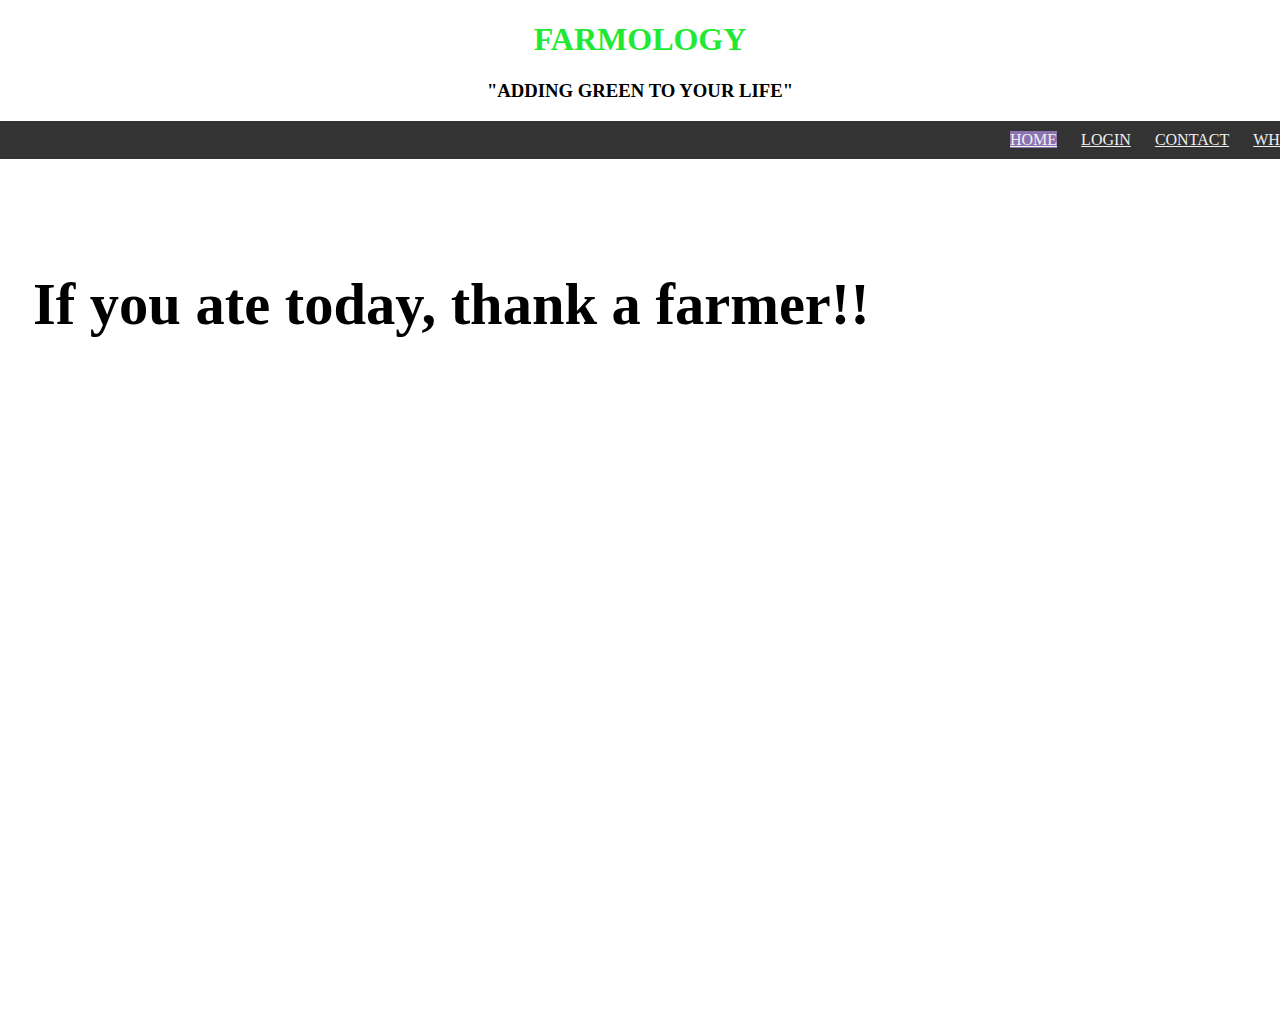
<file: index.html>
<!DOCTYPE html>
<html lang="en">

<head>
    <meta charset="UTF-8">
    <meta http-equiv="X-UA-Compatible" content="IE=edge">
    <meta name="viewport" content="width=device-width, initial-scale=1.0">
    <title>Document</title>
    <link rel="stylesheet" href="/index.css">
</head>

<body>
    <title>HOME PAGE</title>
    <header>
        <h1><center>FARMOLOGY</center></h1>
        <H3><CENTER>"ADDING GREEN TO YOUR LIFE"</CENTER></H3>

        <div class="navbar">
            <ul>
                <li>
                    <a class="active" href="/index.html">HOME</a>
                </li>
                <LI>
                    <a href="/login3.html">LOGIN</a>
                </LI>
                <LI>
                    <A HREF="/contact.html">CONTACT</A>
                </LI>
                <LI>
                    <A href="/whether3.html">WHETHER</A>
                </LI>

            </ul>
        </div>

    </header>
  <div class="food">
    <p><h3>If you ate today, thank a farmer!!</h3></p>
  </div>
  <div class="fpa">
    <p>Agriculture is the art and science of cultivating the soil, growing crops and raising livestock. It includes the preparation of plant and animal products for people to use and their distribution to markets. Agriculture provides most of the world's food and fabrics.

    </p>
  </div>
  
  <div class="foodimg">
    
  </div>

</body>

</html>
</file>
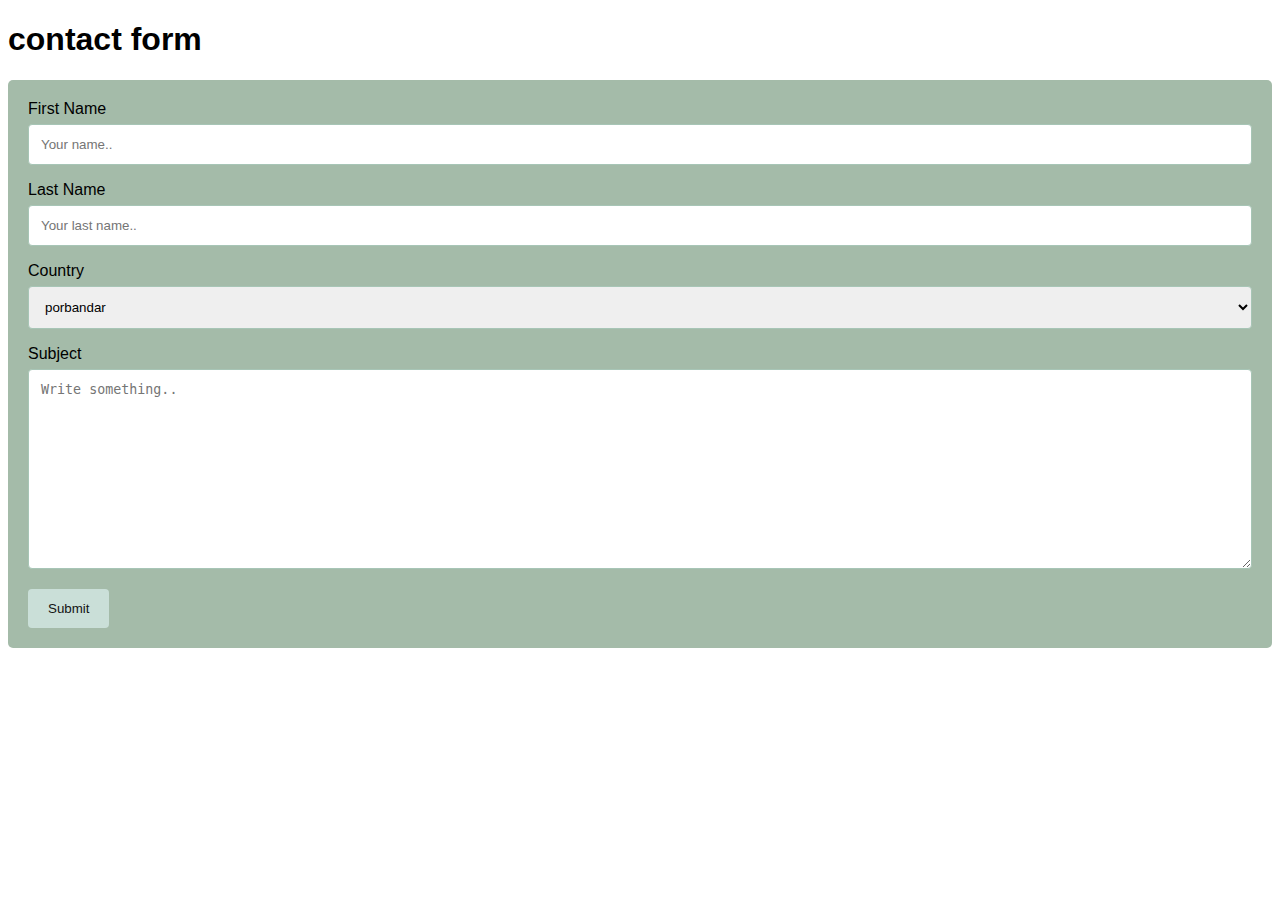
<file: contact.html>
<!DOCTYPE html>
<html lang="en">
<head>
    <meta charset="UTF-8">
    <meta http-equiv="X-UA-Compatible" content="IE=edge">
    <meta name="viewport" content="width=device-width, initial-scale=1.0">
    <title>contact form</title>
    
</head>
<style>
    body {font-family: Arial, Helvetica, sans-serif;}
    * {box-sizing: border-box;}
    .h1{
        text-align: center;
        color: black;
        
    }
    
    input[type=text], select, textarea {
      width: 100%;
      padding: 12px;
      border: 1px solid #a7c5b6;
      border-radius: 4px;
      box-sizing: border-box;
      margin-top: 6px;
      margin-bottom: 16px;
      resize: vertical;
    }
    
    input[type=submit] {
      background-color: #cadfd8;
      color: rgb(19, 20, 19);
      padding: 12px 20px;
      border: none;
      border-radius: 4px;
      cursor: pointer;
    }
    
    input[type=submit]:hover {
      background-color: #bac4ba;
    }
    
    .container {
      border-radius: 5px;
      background-color: #a4bba9;
      padding: 20px;
    }
    </style>
<body>
    <h1>
        contact form
    </h1>
    <div class="container">
        <form action="action_page.php">
      
          <label for="fname">First Name</label>
          <input type="text" id="fname" name="firstname" placeholder="Your name..">
      
          <label for="lname">Last Name</label>
          <input type="text" id="lname" name="lastname" placeholder="Your last name..">
      
          <label for="country">Country</label>
          <select id="country" name="country">
            <option value="australia">porbandar</option>
            <option value="canada">jamnagar</option>
            <option value="usa">rajkot</option>
            <option value="usa">junagadh</option>
            <option value="usa">amreli</option>
            <option value="usa">bhavnagar</option>
            <option value="usa">surendranagar</option>
            <option value="usa">gir-talala</gir-talala></option>
            <option value="usa">devbhumi dwarka</option>
          </select>
      
          <label for="subject">Subject</label>
          <textarea id="subject" name="subject" placeholder="Write something.." style="height:200px"></textarea>
      
          <input type="submit" value="Submit">
      
        </form>
      </div>
      
    
</body>
</html>
</file>
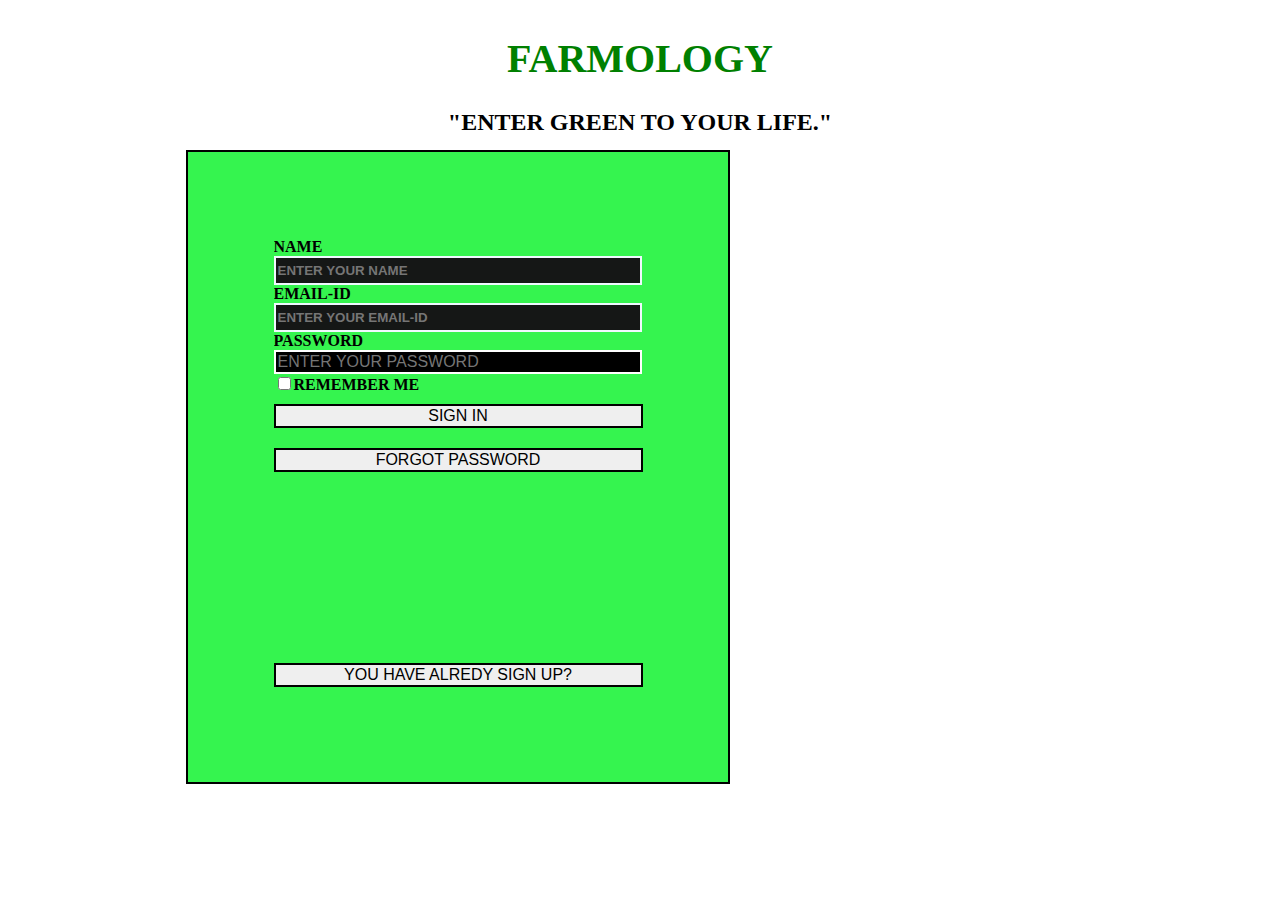
<file: login3.html>
<!DOCTYPE html>
<html lang="en">

<head>
    <meta charset="UTF-8">
    <meta http-equiv="X-UA-Compatible" content="IE=edge">
    <meta name="viewport" content="width=device-width, initial-scale=1.0">
    <title>login page</title>
    <link rel="stylesheet" href="/login3.css">
    
</head>

<body>
    <div logo="logo1">
        <h1><center>FARMOLOGY</center></h1>
      <H2> <CENTER>"ENTER GREEN TO YOUR LIFE."</CENTER></H2> 
    </div>

    <FORM>
        <DIV class="CONTAIN1">
            NAME
            <BR>
            <input type="text" name="NAME" placeholder="ENTER YOUR NAME">
            <br>
            EMAIL-ID
            <BR>
            <INPUT type="TEXT" NAME="EMAIL-ID" PLACEHOLDER="ENTER YOUR EMAIL-ID">
            <BR>
            PASSWORD
            <BR>
            <INPUT type="PASSWORD" NAME="PASSWORD" placeholder="ENTER YOUR PASSWORD">
            <BR>
            <input TYPE="CHECKBOX" NAME="CHECKBOX">REMEMBER ME
            <BR>
            <class bt1>
                <BUTTON type="button" NAME="LOGIN">SIGN IN</BUTTON>
                <BR>
            </class>
            <class bt2>
                <BUTTON type="button" NAME="FORGOT">FORGOT PASSWORD</BUTTON>
                <BR>
            </class>
        </DIV>

        <button type="button" name="signup">YOU HAVE ALREDY SIGN UP?</button>


    </FORM>


</body>

</html>
</file>
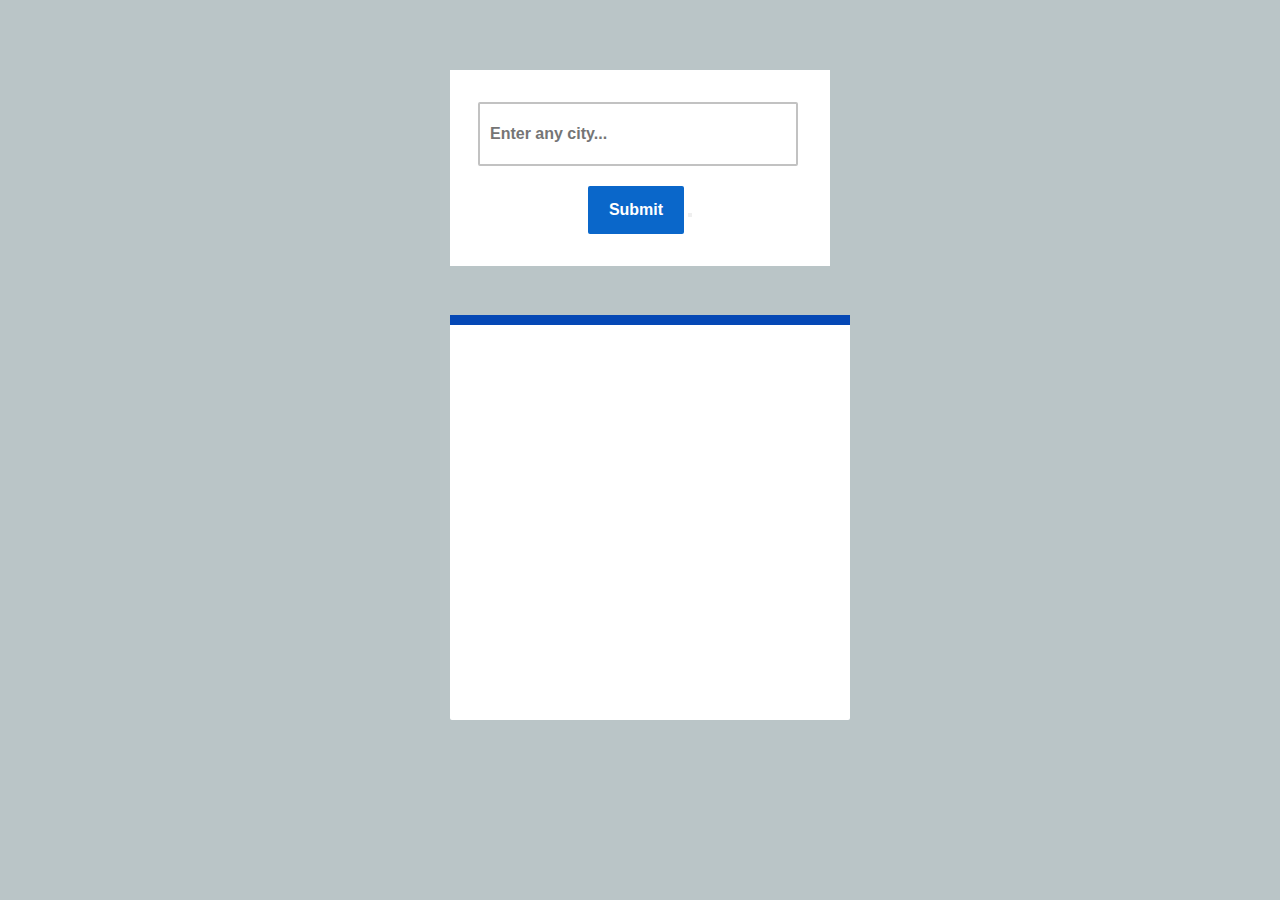
<file: whether3.html>
<!DOCTYPE html>
<html lang="en">
<head>
    <meta charset="UTF-8">
    <meta http-equiv="X-UA-Compatible" content="IE=edge">
    <meta name="viewport" content="width=device-width, initial-scale=1.0">
    <title>whether</title>
    <link rel="stylesheet" href="/whether3.css">
     
</head>
<body>
        <div class="container-fluid">
          <section class="main">
            <section class="inputs">
              <input type="text" placeholder="Enter any city..." id="cityinput">
              <input type="submit" value="Submit" id="add">
              <button placeholder="submit" id="add"></button>
            </section>
      
            <section class="display">
              <div class="wrapper">
                <h2 id="cityoutput"></h2>
                <p id="description"></p>
                <p id="temp"></p>
                <p id="wind"></p>
              </div>
            </section>
          </section>
      
        </div> 
<script src="/whether3.js">  
 </script> 
</body>
</html>
</file>
<file: index.css>
body {
    margin: 0;
    padding: 0;
    background-image: url("https://images.unsplash.com/photo-1520052203542-d3095f1b6cf0?ixlib=rb-4.0.3&ixid=M3wxMjA3fDB8MHxzZWFyY2h8NXx8aW5kaWFuJTIwZmFybWVyfGVufDB8fDB8fHww&auto=format&fit=crop&w=500&q=60");
    background-repeat: no-repeat;
    background-size: cover;
    background-position: top;
}
ul {
    list-style-type: none;
    margin: 0;
    padding: 0;
    overflow: hidden;
    background-color: #333;
    position: sticky;
    top: 0;
  }

/*ul {
    margin: 0px;
    padding: 0;
    background-color: rgb(234, 241, 237);
    text-decoration: none;
    height: 45x;
    display: flex;
    position: relative;
    top: 20px;
    border: 2px solid black;
    margin: 0;
    padding: 0;
    overflow: hidden;
    position: -webkit-sticky; /* Safari */
   


.navbar li {
    text-decoration: none;
    color: rgb(200, 219, 197);
    display: inline-block;
    margin: 0;
    padding: 10px;
    position: relative;
    left: 1000px;
    
}
 
      
ul li a{
    color: rgb(241, 239, 239);
}
li a:hover {
    background-color: #8a73af;
  }
  .active {
    background-color: #8a73af;
  }

h1 {
    color: rgb(31, 233, 51);
}

.food {
    /*background-color: rgb(63, 241, 78);*/
    margin: 0;
    padding: 0;
    position: absolute;
    top: 212px;
    left: 33px;
    border-radius: 20%;
    /*height: 30%;*/
    justify-items: center;
    font-size: 50px;

}

.foodimg {
    background-image: url("https://media.istockphoto.com/id/163067728/photo/happy-woman-working.jpg?s=612x612&w=0&k=20&c=RlBDxZXWs4T0fq8963dJP_1h8FUpH0vFT-JVZn9cjRk=");
    position: relative;
    top: -28px;
    height: 500px;
    background-repeat: no-repeat;
    left: 800px;

}

.food p {
    background-color: aqua;
    color: brown;
}

.fpa {
    /*background-color: rgb(204, 255, 0);*/
    color:white;
    width: 40%;
    position: relative;
    top: 291px;
    left: 35px;
    font-size: 32px;
    font-style: bold;
   /* border: 2px solid black;*/


}
</file>
<file: login3.css>
body {
    /* background-color: rgb(220, 230, 222);*/
    display: grid;
    place-items: center;
    background-size: cover;
    background-position: left;
    background-image: url('https://images.unsplash.com/uploads/141247613151541c06062/c15fb37d?ixlib=rb-4.0.3&ixid=M3wxMjA3fDB8MHxzZWFyY2h8Mzh8fGluZGlhbiUyMGZhcm1lcnxlbnwwfHwwfHx8MA%3D%3D&auto=format&fit=crop&w=500&q=60');
    background-position: top;
    background-repeat: no-repeat;


}

form {
    width: 60vh;
    height: 70vh;
    border: 3px solid;
    border: 2px solid black;
    display: grid;
    place-items: center;
    background-color: rgb(53, 244, 79);
    position: absolute;
    right: 550px;
    top:  150px;
    background-image: url("https://images.unsplash.com/photo-1530507629858-e4977d30e9e0?ixlib=rb-4.0.3&ixid=M3wxMjA3fDB8MHxwaG90by1wYWdlfHx8fGVufDB8fHx8fA%3D%3D&auto=format&fit=crop&w=343&q=80");
   
}

.CONTAIN1 {
    font-weight: bolder;
    margin: 10px 0;
    margin: 0;
    padding: 0;
    overflow: hidden;
    position: -webkit-sticky; /* Safari */
    position: sticky;
    top: 0;

}

input[TYPE=text] {
    width: 40vh;
    height: 23px;
    border: 2px solid;
    font-size: medium bold;
    background-color: rgb(21, 23, 22);
    font-family: 'Lucida Sans', 'Lucida Sans Regular', 'Lucida Grande', 'Lucida Sans Unicode', Geneva, Verdana, sans-serif;
    font-weight: bolder;
    color: aliceblue;



}

input[type=password] {
    width: 40vh;
    border: 2px solid;
    background-color: black;
    font-size: medium;
    color: white;
}

button :hover {
    opacity: 0.6;
    cursor: wait;


}

button {
    width: 41vh;
    border: 2px solid;
    font-size: medium;
    margin: 10px 0;
}
h1
{
    color: green;
    font-size: 40px;

}
</file>
<file: whether3.css>
* {
    margin: 0;
    padding: 0;
    box-sizing: border-box;
}
body
{
background: #bac5c7;
}

.container-fluid
{
    width: 400px;
    margin: 60px auto;
    padding: 10px;
}
.inputs 
{
    padding: 2rem 0 2rem 0;
    text-align: center;
    justify-content: center;
    background: white;
}
.inputs input[type="text"] 
{
    height: 4rem;
    width: 20rem;
    background: #212121;
    font-weight: bold;
    font-size: 1rem;
    padding: 10px;
    border: none;
    background-color: transparent;
    border: 2px solid #c2c2c2;
    border-radius: 2px;
    margin-right:4px ;
}
.inputs input[type="submit"] 
{
    height: 3rem;
    width: 6rem;
    background: #0a67ca;
    font-weight: bold;
    color: white;
    font-size: 1rem;
    margin-top: 20px;
    border: none;
    border-radius: 2px;
}
.display 
{
    text-align: center;
    width: 400px;
    color: #16a864;
}
.wrapper 
{
    margin: 0 9rem;
    background-color: white;
    height: 45vh;
    margin: 49px auto;
    border-radius: 2px;
}

.wrapper h2
{
    padding: 5px 0;
    text-align: center;
    background: #0548b5;
    color: white;
    font-family: sans-serif;
}
.wrapper p
{
    margin:20px 50px;
    margin-right: 20px;
    text-align: left;
    color: #04214c;
    font-size:23px;
}
.wrapper h2 span
{
    font-size: 26px;
    color: #9beefb;
}
.wrapper p span
{
    color: #f4780d;
    font-size: 25px;
}
</file>
